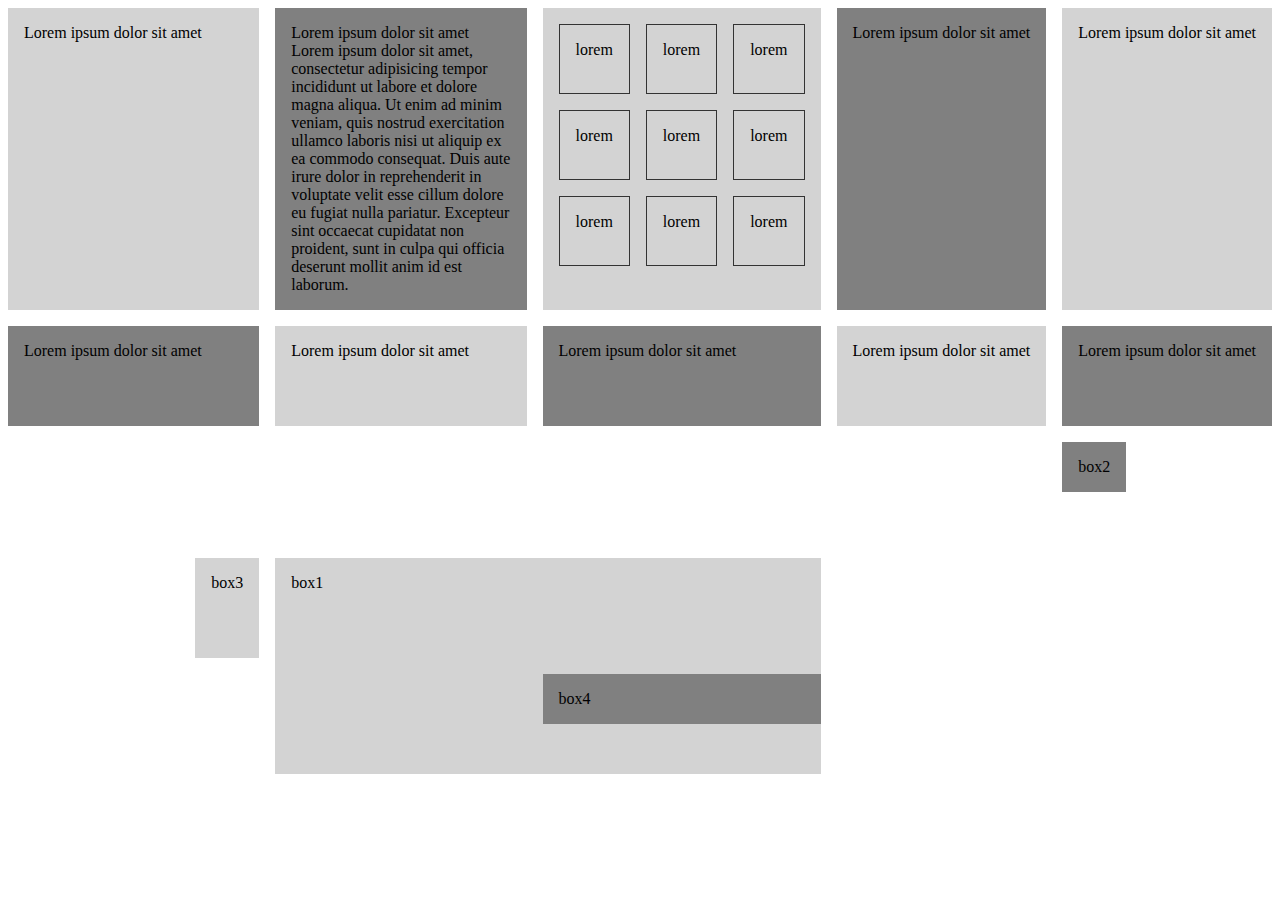
<file: css grid/practice1/index.html>
<!DOCTYPE html>
<html>
<head>
	<title>Css Grid</title>
	<style >
		.wrapper{
			display: grid;
			/*grid-template-columns: 70% 30%;
			grid-gap: 20px;*/
			grid-template-columns: 1fr 1fr 1fr;/*
			grid-template-columns: repeat(4,2fr 1fr);
			grid-template-columns: repeat(3,1fr 3fr 5fr);*/
			grid-gap: 1em;
			grid-auto-rows: minmax(100px,auto);
			/*justify-items: end;
			align-items: flex-end;*/
						
		}
		.wrapper > div{
			background-color: gray;
			padding: 1em;
		}
		.wrapper > div:nth-child(odd){
			background-color: lightgray;
		}
		.nested{
			display: grid;
			grid-template-columns: repeat(3,1fr);
			grid-gap: 1em;
			grid-auto-rows: 70px;
		}
		.nested > div{
			border: 1px solid #333;
			padding: 1em;
		}
		.box1{
			align-self: stretch;
			grid-column: 2/4;
			grid-row: 4/6;
		}
		.box2{
			justify-self:start;
			grid-column: 5/6;
			align-self: start;
		}
		.box3{
			justify-self:end;
		}
		.box4{
			align-self: start;
			grid-column: 3/4;
			grid-row: 5/7;
		}

	</style>
</head>
<body>
	<div class="wrapper">
		<div>
			Lorem ipsum dolor sit amet  
		</div>
		<div>
			Lorem ipsum dolor sit amet Lorem ipsum dolor sit amet, consectetur adipisicing 
			tempor incididunt ut labore et dolore magna aliqua. Ut enim ad minim veniam,
			quis nostrud exercitation ullamco laboris nisi ut aliquip ex ea commodo
			consequat. Duis aute irure dolor in reprehenderit in voluptate velit esse
			cillum dolore eu fugiat nulla pariatur. Excepteur sint occaecat cupidatat non
			proident, sunt in culpa qui officia deserunt mollit anim id est laborum.
		</div>
		<div class="nested">
			<div>lorem</div>
			<div>lorem</div>
			<div>lorem</div>   
			<div>lorem</div>
			<div>lorem</div>
			<div>lorem</div> 
			<div>lorem</div>
			<div>lorem</div>
			<div>lorem</div> 
		</div>
		<div>
			Lorem ipsum dolor sit amet   
		</div>
		<div>
			Lorem ipsum dolor sit amet  
		</div>
		<div>
			Lorem ipsum dolor sit amet  
		</div>
		<div>
			Lorem ipsum dolor sit amet  
		</div>
		<div>
			Lorem ipsum dolor sit amet  
		</div>
		<div>
			Lorem ipsum dolor sit amet  
		</div>
		<div>
			Lorem ipsum dolor sit amet  
		</div>
		<div class="box box1"> box1</div>
		<div class="box box2"> box2</div>
		<div class="box box3"> box3</div>
		<div class="box box4"> box4</div>
	</div>
		
</body>
</html>
</file>
